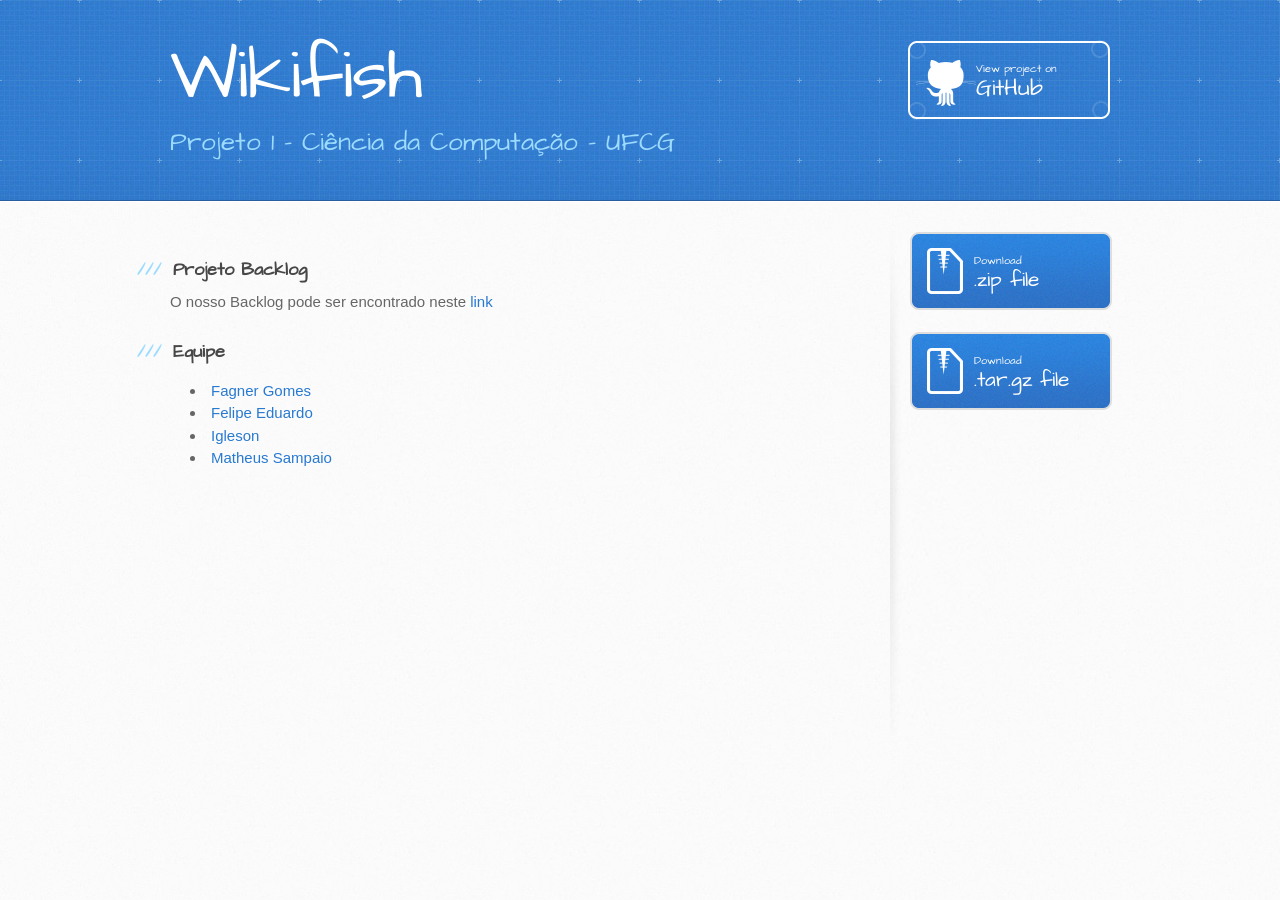
<file: index.html>
<!DOCTYPE html>
<html>
<head>
  <meta charset='utf-8'>
  <meta http-equiv="X-UA-Compatible" content="chrome=1">
  <meta name="viewport" content="width=device-width, initial-scale=1, maximum-scale=1">
  <link href='https://fonts.googleapis.com/css?family=Architects+Daughter' rel='stylesheet' type='text/css'>
  <link rel="stylesheet" type="text/css" href="stylesheets/stylesheet.css" media="screen">
  <link rel="stylesheet" type="text/css" href="stylesheets/pygment_trac.css" media="screen">
  <link rel="stylesheet" type="text/css" href="stylesheets/print.css" media="print">

  <!--[if lt IE 9]>
  <script src="//html5shiv.googlecode.com/svn/trunk/html5.js"></script>
  <![endif]-->

  <title>Wikifish</title>
</head>

<body>
  <header>
    <div class="inner">
      <h1>Wikifish</h1>
      <h2>Projeto 1 - Ciência da Computação - UFCG</h2>
      <a href="https://github.com/fagnerng/wikifish" class="button"><small>View project on</small> GitHub</a>
    </div>
  </header>

  <div id="content-wrapper">
    <div class="inner clearfix">
      <section id="main-content">
        <h3>
          <a id="backlog" class="anchor" href="#backlog" aria-hidden="true">
            <span class="octicon octicon-link"></span>
          </a>Projeto Backlog
        </h3>

        <p>
          O nosso Backlog pode ser encontrado neste <a href="https://docs.google.com/spreadsheets/d/1I0cH28T_xIlmQHG-O9mKh_0EVpCZquCVO-2HrcU2Yoo/edit#gid=0">link</a>
        </p>

        <h3>
          <a id="backlog" class="anchor" href="#backlog" aria-hidden="true">
            <span class="octicon octicon-link"></span>
          </a>Equipe
        </h3>

        <ul>
          <li><a href="https://github.com/fagnerng">Fagner Gomes</a></li>
          <li><a href="https://github.com/felipeefb">Felipe Eduardo</a></li>
          <li><a href="https://github.com/igleson">Igleson</a></li>
          <li><a href="https://github.com/matheussampaio">Matheus Sampaio</a></li>
        </ul>

      </section>

      <aside id="sidebar">
        <a href="https://github.com/fagnerng/wikifish/zipball/master" class="button">
          <small>Download</small>
          .zip file
        </a>
        <a href="https://github.com/fagnerng/wikifish/tarball/master" class="button">
          <small>Download</small>
          .tar.gz file
        </a>
      </aside>
    </div>
  </div>
</body>
</html>
</file>
<file: stylesheets/pygment_trac.css>
.highlight  { background: #ffffff; }
.highlight .c { color: #999988; font-style: italic } /* Comment */
.highlight .err { color: #a61717; background-color: #e3d2d2 } /* Error */
.highlight .k { font-weight: bold } /* Keyword */
.highlight .o { font-weight: bold } /* Operator */
.highlight .cm { color: #999988; font-style: italic } /* Comment.Multiline */
.highlight .cp { color: #999999; font-weight: bold } /* Comment.Preproc */
.highlight .c1 { color: #999988; font-style: italic } /* Comment.Single */
.highlight .cs { color: #999999; font-weight: bold; font-style: italic } /* Comment.Special */
.highlight .gd { color: #000000; background-color: #ffdddd } /* Generic.Deleted */
.highlight .gd .x { color: #000000; background-color: #ffaaaa } /* Generic.Deleted.Specific */
.highlight .ge { font-style: italic } /* Generic.Emph */
.highlight .gr { color: #aa0000 } /* Generic.Error */
.highlight .gh { color: #999999 } /* Generic.Heading */
.highlight .gi { color: #000000; background-color: #ddffdd } /* Generic.Inserted */
.highlight .gi .x { color: #000000; background-color: #aaffaa } /* Generic.Inserted.Specific */
.highlight .go { color: #888888 } /* Generic.Output */
.highlight .gp { color: #555555 } /* Generic.Prompt */
.highlight .gs { font-weight: bold } /* Generic.Strong */
.highlight .gu { color: #800080; font-weight: bold; } /* Generic.Subheading */
.highlight .gt { color: #aa0000 } /* Generic.Traceback */
.highlight .kc { font-weight: bold } /* Keyword.Constant */
.highlight .kd { font-weight: bold } /* Keyword.Declaration */
.highlight .kn { font-weight: bold } /* Keyword.Namespace */
.highlight .kp { font-weight: bold } /* Keyword.Pseudo */
.highlight .kr { font-weight: bold } /* Keyword.Reserved */
.highlight .kt { color: #445588; font-weight: bold } /* Keyword.Type */
.highlight .m { color: #009999 } /* Literal.Number */
.highlight .s { color: #d14 } /* Literal.String */
.highlight .na { color: #008080 } /* Name.Attribute */
.highlight .nb { color: #0086B3 } /* Name.Builtin */
.highlight .nc { color: #445588; font-weight: bold } /* Name.Class */
.highlight .no { color: #008080 } /* Name.Constant */
.highlight .ni { color: #800080 } /* Name.Entity */
.highlight .ne { color: #990000; font-weight: bold } /* Name.Exception */
.highlight .nf { color: #990000; font-weight: bold } /* Name.Function */
.highlight .nn { color: #555555 } /* Name.Namespace */
.highlight .nt { color: #000080 } /* Name.Tag */
.highlight .nv { color: #008080 } /* Name.Variable */
.highlight .ow { font-weight: bold } /* Operator.Word */
.highlight .w { color: #bbbbbb } /* Text.Whitespace */
.highlight .mf { color: #009999 } /* Literal.Number.Float */
.highlight .mh { color: #009999 } /* Literal.Number.Hex */
.highlight .mi { color: #009999 } /* Literal.Number.Integer */
.highlight .mo { color: #009999 } /* Literal.Number.Oct */
.highlight .sb { color: #d14 } /* Literal.String.Backtick */
.highlight .sc { color: #d14 } /* Literal.String.Char */
.highlight .sd { color: #d14 } /* Literal.String.Doc */
.highlight .s2 { color: #d14 } /* Literal.String.Double */
.highlight .se { color: #d14 } /* Literal.String.Escape */
.highlight .sh { color: #d14 } /* Literal.String.Heredoc */
.highlight .si { color: #d14 } /* Literal.String.Interpol */
.highlight .sx { color: #d14 } /* Literal.String.Other */
.highlight .sr { color: #009926 } /* Literal.String.Regex */
.highlight .s1 { color: #d14 } /* Literal.String.Single */
.highlight .ss { color: #990073 } /* Literal.String.Symbol */
.highlight .bp { color: #999999 } /* Name.Builtin.Pseudo */
.highlight .vc { color: #008080 } /* Name.Variable.Class */
.highlight .vg { color: #008080 } /* Name.Variable.Global */
.highlight .vi { color: #008080 } /* Name.Variable.Instance */
.highlight .il { color: #009999 } /* Literal.Number.Integer.Long */

.type-csharp .highlight .k { color: #0000FF }
.type-csharp .highlight .kt { color: #0000FF }
.type-csharp .highlight .nf { color: #000000; font-weight: normal }
.type-csharp .highlight .nc { color: #2B91AF }
.type-csharp .highlight .nn { color: #000000 }
.type-csharp .highlight .s { color: #A31515 }
.type-csharp .highlight .sc { color: #A31515 }
</file>
<file: stylesheets/print.css>
html, body, div, span, applet, object, iframe,
h1, h2, h3, h4, h5, h6, p, blockquote, pre,
a, abbr, acronym, address, big, cite, code,
del, dfn, em, img, ins, kbd, q, s, samp,
small, strike, strong, sub, sup, tt, var,
b, u, i, center,
dl, dt, dd, ol, ul, li,
fieldset, form, label, legend,
table, caption, tbody, tfoot, thead, tr, th, td,
article, aside, canvas, details, embed, 
figure, figcaption, footer, header, hgroup, 
menu, nav, output, ruby, section, summary,
time, mark, audio, video {
  margin: 0;
  padding: 0;
  border: 0;
  font-size: 100%;
  font: inherit;
  vertical-align: baseline;
}
/* HTML5 display-role reset for older browsers */
article, aside, details, figcaption, figure, 
footer, header, hgroup, menu, nav, section {
  display: block;
}
body {
  line-height: 1;
}
ol, ul {
  list-style: none;
}
blockquote, q {
  quotes: none;
}
blockquote:before, blockquote:after,
q:before, q:after {
  content: '';
  content: none;
}
table {
  border-collapse: collapse;
  border-spacing: 0;
}
body {
  font-size: 13px;
  line-height: 1.5; 
  font-family: 'Helvetica Neue', Helvetica, Arial, serif;
  color: #000;
}

a {
  color: #d5000d;
  font-weight: bold;
}

header {
  padding-top: 35px;
  padding-bottom: 10px;
}

header h1 {
  font-weight: bold;
  letter-spacing: -1px;
  font-size: 48px;
  color: #303030;
  line-height: 1.2;
}

header h2 {
  letter-spacing: -1px;
  font-size: 24px;
  color: #aaa;
  font-weight: normal;
  line-height: 1.3;
}
#downloads {
  display: none;
}
#main_content {
  padding-top: 20px;
}

code, pre {
  font-family: Monaco, "Bitstream Vera Sans Mono", "Lucida Console", Terminal;
  color: #222;
  margin-bottom: 30px;
  font-size: 12px;
}

code {
  padding: 0 3px;
}

pre {
  border: solid 1px #ddd;
  padding: 20px;
  overflow: auto;
}
pre code {
  padding: 0;
}

ul, ol, dl {
  margin-bottom: 20px;
}


/* COMMON STYLES */

table {
  width: 100%;
  border: 1px solid #ebebeb;
}

th {
  font-weight: 500;
}

td {
  border: 1px solid #ebebeb;
  text-align: center; 
  font-weight: 300;
}

form {
  background: #f2f2f2;
  padding: 20px;
  
}


/* GENERAL ELEMENT TYPE STYLES */

h1 {
  font-size: 2.8em;
} 

h2 {
  font-size: 22px;
  font-weight: bold;
  color: #303030;
  margin-bottom: 8px;
} 

h3 {
  color: #d5000d;
  font-size: 18px;
  font-weight: bold;
  margin-bottom: 8px;
} 
 
h4 {
  font-size: 16px;
  color: #303030;
  font-weight: bold;
} 

h5 {
  font-size: 1em;
  color: #303030;
} 

h6 {
  font-size: .8em;
  color: #303030;
} 

p {
  font-weight: 300;
  margin-bottom: 20px;
}
 
a {
  text-decoration: none;
}

p a {
  font-weight: 400;
}

blockquote {
  font-size: 1.6em;
  border-left: 10px solid #e9e9e9;
  margin-bottom: 20px;
  padding: 0 0 0 30px;
}

ul li {
  list-style: disc inside;
  padding-left: 20px;
}

ol li {
  list-style: decimal inside;
  padding-left: 3px;
}

dl dd {
  font-style: italic;
  font-weight: 100;
}

footer {
  margin-top: 40px;
  padding-top: 20px;
  padding-bottom: 30px;
  font-size: 13px;
  color: #aaa;
}

footer a {
  color: #666;
}

/* MISC */
.clearfix:after {
  clear: both;
  content: '.';
  display: block;
  visibility: hidden;
  height: 0;
}

.clearfix {display: inline-block;}
* html .clearfix {height: 1%;}
.clearfix {display: block;}
</file>
<file: stylesheets/stylesheet.css>
/*! normalize.css v3.0.2 | MIT License | git.io/normalize */

/**
 * 1. Set default font family to sans-serif.
 * 2. Prevent iOS text size adjust after orientation change, without disabling
 *    user zoom.
 */

html {
  font-family: sans-serif; /* 1 */
  -ms-text-size-adjust: 100%; /* 2 */
  -webkit-text-size-adjust: 100%; /* 2 */
}

/**
 * Remove default margin.
 */

body {
  margin: 0;
}

/* HTML5 display definitions
   ========================================================================== */

/**
 * Correct `block` display not defined for any HTML5 element in IE 8/9.
 * Correct `block` display not defined for `details` or `summary` in IE 10/11
 * and Firefox.
 * Correct `block` display not defined for `main` in IE 11.
 */

article,
aside,
details,
figcaption,
figure,
footer,
header,
hgroup,
main,
menu,
nav,
section,
summary {
  display: block;
}

/**
 * 1. Correct `inline-block` display not defined in IE 8/9.
 * 2. Normalize vertical alignment of `progress` in Chrome, Firefox, and Opera.
 */

audio,
canvas,
progress,
video {
  display: inline-block; /* 1 */
  vertical-align: baseline; /* 2 */
}

/**
 * Prevent modern browsers from displaying `audio` without controls.
 * Remove excess height in iOS 5 devices.
 */

audio:not([controls]) {
  display: none;
  height: 0;
}

/**
 * Address `[hidden]` styling not present in IE 8/9/10.
 * Hide the `template` element in IE 8/9/11, Safari, and Firefox < 22.
 */

[hidden],
template {
  display: none;
}

/* Links
   ========================================================================== */

/**
 * Remove the gray background color from active links in IE 10.
 */

a {
  background-color: transparent;
}

/**
 * Improve readability when focused and also mouse hovered in all browsers.
 */

a:active,
a:hover {
  outline: 0;
}

/* Text-level semantics
   ========================================================================== */

/**
 * Address styling not present in IE 8/9/10/11, Safari, and Chrome.
 */

abbr[title] {
  border-bottom: 1px dotted;
}

/**
 * Address style set to `bolder` in Firefox 4+, Safari, and Chrome.
 */

b,
strong {
  font-weight: bold;
}

/**
 * Address styling not present in Safari and Chrome.
 */

dfn {
  font-style: italic;
}

/**
 * Address variable `h1` font-size and margin within `section` and `article`
 * contexts in Firefox 4+, Safari, and Chrome.
 */

h1 {
  font-size: 2em;
  margin: 0.67em 0;
}

/**
 * Address styling not present in IE 8/9.
 */

mark {
  background: #ff0;
  color: #000;
}

/**
 * Address inconsistent and variable font size in all browsers.
 */

small {
  font-size: 80%;
}

/**
 * Prevent `sub` and `sup` affecting `line-height` in all browsers.
 */

sub,
sup {
  font-size: 75%;
  line-height: 0;
  position: relative;
  vertical-align: baseline;
}

sup {
  top: -0.5em;
}

sub {
  bottom: -0.25em;
}

/* Embedded content
   ========================================================================== */

/**
 * Remove border when inside `a` element in IE 8/9/10.
 */

img {
  border: 0;
}

/**
 * Correct overflow not hidden in IE 9/10/11.
 */

svg:not(:root) {
  overflow: hidden;
}

/* Grouping content
   ========================================================================== */

/**
 * Address margin not present in IE 8/9 and Safari.
 */

figure {
  margin: 1em 40px;
}

/**
 * Address differences between Firefox and other browsers.
 */

hr {
  -moz-box-sizing: content-box;
  box-sizing: content-box;
  height: 0;
}

/**
 * Contain overflow in all browsers.
 */

pre {
  overflow: auto;
}

/**
 * Address odd `em`-unit font size rendering in all browsers.
 */

code,
kbd,
pre,
samp {
  font-family: monospace, monospace;
  font-size: 1em;
}

/* Forms
   ========================================================================== */

/**
 * Known limitation: by default, Chrome and Safari on OS X allow very limited
 * styling of `select`, unless a `border` property is set.
 */

/**
 * 1. Correct color not being inherited.
 *    Known issue: affects color of disabled elements.
 * 2. Correct font properties not being inherited.
 * 3. Address margins set differently in Firefox 4+, Safari, and Chrome.
 */

button,
input,
optgroup,
select,
textarea {
  color: inherit; /* 1 */
  font: inherit; /* 2 */
  margin: 0; /* 3 */
}

/**
 * Address `overflow` set to `hidden` in IE 8/9/10/11.
 */

button {
  overflow: visible;
}

/**
 * Address inconsistent `text-transform` inheritance for `button` and `select`.
 * All other form control elements do not inherit `text-transform` values.
 * Correct `button` style inheritance in Firefox, IE 8/9/10/11, and Opera.
 * Correct `select` style inheritance in Firefox.
 */

button,
select {
  text-transform: none;
}

/**
 * 1. Avoid the WebKit bug in Android 4.0.* where (2) destroys native `audio`
 *    and `video` controls.
 * 2. Correct inability to style clickable `input` types in iOS.
 * 3. Improve usability and consistency of cursor style between image-type
 *    `input` and others.
 */

button,
html input[type="button"], /* 1 */
input[type="reset"],
input[type="submit"] {
  -webkit-appearance: button; /* 2 */
  cursor: pointer; /* 3 */
}

/**
 * Re-set default cursor for disabled elements.
 */

button[disabled],
html input[disabled] {
  cursor: default;
}

/**
 * Remove inner padding and border in Firefox 4+.
 */

button::-moz-focus-inner,
input::-moz-focus-inner {
  border: 0;
  padding: 0;
}

/**
 * Address Firefox 4+ setting `line-height` on `input` using `!important` in
 * the UA stylesheet.
 */

input {
  line-height: normal;
}

/**
 * It's recommended that you don't attempt to style these elements.
 * Firefox's implementation doesn't respect box-sizing, padding, or width.
 *
 * 1. Address box sizing set to `content-box` in IE 8/9/10.
 * 2. Remove excess padding in IE 8/9/10.
 */

input[type="checkbox"],
input[type="radio"] {
  box-sizing: border-box; /* 1 */
  padding: 0; /* 2 */
}

/**
 * Fix the cursor style for Chrome's increment/decrement buttons. For certain
 * `font-size` values of the `input`, it causes the cursor style of the
 * decrement button to change from `default` to `text`.
 */

input[type="number"]::-webkit-inner-spin-button,
input[type="number"]::-webkit-outer-spin-button {
  height: auto;
}

/**
 * 1. Address `appearance` set to `searchfield` in Safari and Chrome.
 * 2. Address `box-sizing` set to `border-box` in Safari and Chrome
 *    (include `-moz` to future-proof).
 */

input[type="search"] {
  -webkit-appearance: textfield; /* 1 */
  -moz-box-sizing: content-box;
  -webkit-box-sizing: content-box; /* 2 */
  box-sizing: content-box;
}

/**
 * Remove inner padding and search cancel button in Safari and Chrome on OS X.
 * Safari (but not Chrome) clips the cancel button when the search input has
 * padding (and `textfield` appearance).
 */

input[type="search"]::-webkit-search-cancel-button,
input[type="search"]::-webkit-search-decoration {
  -webkit-appearance: none;
}

/**
 * Define consistent border, margin, and padding.
 */

fieldset {
  border: 1px solid #c0c0c0;
  margin: 0 2px;
  padding: 0.35em 0.625em 0.75em;
}

/**
 * 1. Correct `color` not being inherited in IE 8/9/10/11.
 * 2. Remove padding so people aren't caught out if they zero out fieldsets.
 */

legend {
  border: 0; /* 1 */
  padding: 0; /* 2 */
}

/**
 * Remove default vertical scrollbar in IE 8/9/10/11.
 */

textarea {
  overflow: auto;
}

/**
 * Don't inherit the `font-weight` (applied by a rule above).
 * NOTE: the default cannot safely be changed in Chrome and Safari on OS X.
 */

optgroup {
  font-weight: bold;
}

/* Tables
   ========================================================================== */

/**
 * Remove most spacing between table cells.
 */

table {
  border-collapse: collapse;
  border-spacing: 0;
}

td,
th {
  padding: 0;
}

/* LAYOUT STYLES */
body {
  font-size: 15px;
  line-height: 1.5;
  background: #fafafa url(../images/body-bg.jpg) 0 0 repeat;
  font-family: 'Helvetica Neue', Helvetica, Arial, serif;
  font-weight: 400;
  color: #666;
}

p {
  margin-top: 0;
}

a {
  color: #2879d0;
}
a:hover {
  color: #2268b2;
}

header {
  padding-top: 40px;
  padding-bottom: 40px;
  font-family: 'Architects Daughter', 'Helvetica Neue', Helvetica, Arial, serif;
  background: #2e7bcf url(../images/header-bg.jpg) 0 0 repeat-x;
  border-bottom: solid 1px #275da1;
}

header h1 {
  letter-spacing: -1px;
  font-size: 72px;
  font-weight: normal;
  color: #fff;
  line-height: 1;
  margin-top: 0;
  margin-bottom: 0.2em;
  width: 540px;
}

header h2 {
  font-size: 26px;
  color: #9ddcff;
  font-weight: normal;
  line-height: 1.3;
  width: 540px;
  letter-spacing: 0;
  margin-top: 0;
  margin-bottom: 0;
}

.inner {
  position: relative;
  width: 940px;
  margin: 0 auto;
}

#content-wrapper {
  border-top: solid 1px #fff;
  padding-top: 30px;
}

#main-content {
  width: 690px;
  float: left;
}

#main-content img {
  max-width: 100%;
}

aside#sidebar {
  width: 200px;
  padding-left: 20px;
  min-height: 504px;
  float: right;
  background: transparent url(../images/sidebar-bg.jpg) 0 0 no-repeat;
  font-size: 12px;
  line-height: 1.3;
}

aside#sidebar p.repo-owner,
aside#sidebar p.repo-owner a {
  font-weight: bold;
}

#downloads {
  margin-bottom: 40px;
}

a.button {
  width: 134px;
  height: 58px;
  line-height: 1.2;
  font-size: 23px;
  color: #fff;
  padding-left: 68px;
  padding-top: 22px;
  font-family: 'Architects Daughter', 'Helvetica Neue', Helvetica, Arial, serif;
}
a.button small {
  display: block;
  font-size: 11px;
}
header a.button {
  position: absolute;
  right: 0;
  top: 0;
  background: transparent url(../images/github-button.png) 0 0 no-repeat;
}
aside a.button {
  width: 138px;
  padding-left: 64px;
  display: block;
  background: transparent url(../images/download-button.png) 0 0 no-repeat;
  margin-bottom: 20px;
  font-size: 21px;
}

code, pre {
  font-family: Monaco, "Bitstream Vera Sans Mono", "Lucida Console", Terminal, monospace;
  color: #222;
  margin-bottom: 30px;
  font-size: 13px;
}

code {
  background-color: #f2f8fc;
  border: solid 1px #dbe7f3;
  padding: 0 3px;
}

pre {
  padding: 20px;
  background: #fff;
  text-shadow: none;
  overflow: auto;
  border: solid 1px #f2f2f2;
}
pre code {
  color: #2879d0;
  background-color: #fff;
  border: none;
  padding: 0;
}

ul, ol, dl {
  margin-bottom: 20px;
}


/* COMMON STYLES */

hr {
  height: 0;
  margin-top: 1em;
  margin-bottom: 1em;
  border: 0;
  border-top: solid 1px #ddd;
}

table {
  width: 100%;
  border: 1px solid #ebebeb;
}

th {
  font-weight: 500;
}

td {
  border: 1px solid #ebebeb;
  text-align: center;
  font-weight: 300;
}

form {
  background: #f2f2f2;
  padding: 20px;

}


/* GENERAL ELEMENT TYPE STYLES */

#main-content h1 {
  font-family: 'Architects Daughter', 'Helvetica Neue', Helvetica, Arial, serif;
  font-size: 2.8em;
  font-weight: normal;
  letter-spacing: -1px;
  margin-top: 0;
  margin-bottom: 0;
  color: #474747;
  text-indent: 6px;
}

#main-content h1:before {
  content: "/";
  color: #9ddcff;
  padding-right: 0.3em;
  margin-left: -0.9em;
}

#main-content h2 {
  font-family: 'Architects Daughter', 'Helvetica Neue', Helvetica, Arial, serif;
  font-size: 22px;
  font-weight: bold;
  margin-bottom: 8px;
  color: #474747;
  text-indent: 4px;
}
#main-content h2:before {
  content: "//";
  color: #9ddcff;
  padding-right: 0.3em;
  margin-left: -1.5em;
}

#main-content h3 {
  font-family: 'Architects Daughter', 'Helvetica Neue', Helvetica, Arial, serif;
  font-size: 18px;
  font-weight: bold;
  margin-top: 24px;
  margin-bottom: 8px;
  color: #474747;
  text-indent: 3px;
}

#main-content h3:before {
  content: "///";
  color: #9ddcff;
  padding-right: 0.3em;
  margin-left: -2em;
}

#main-content h4 {
  font-family: 'Architects Daughter', 'Helvetica Neue', Helvetica, Arial, serif;
  font-size: 15px;
  font-weight: bold;
  margin-bottom: 8px;
  color: #474747;
  text-indent: 3px;
}

h4:before {
  content: "////";
  color: #9ddcff;
  padding-right: 0.3em;
  margin-left: -2.8em;
}

#main-content h5 {
  font-family: 'Architects Daughter', 'Helvetica Neue', Helvetica, Arial, serif;
  font-size: 14px;
  margin-bottom: 8px;
  color: #474747;
  text-indent: 3px;
}
h5:before {
  content: "/////";
  color: #9ddcff;
  padding-right: 0.3em;
  margin-left: -3.2em;
}

#main-content h6 {
  font-family: 'Architects Daughter', 'Helvetica Neue', Helvetica, Arial, serif;
  font-size: .8em;
  margin-bottom: 8px;
  color: #474747;
  text-indent: 3px;
}
h6:before {
  content: "//////";
  color: #9ddcff;
  padding-right: 0.3em;
  margin-left: -3.7em;
}

p {
  margin-bottom: 20px;
}

a {
  text-decoration: none;
}

p a {
  font-weight: 400;
}

blockquote {
  font-size: 1.6em;
  border-left: 10px solid #e9e9e9;
  margin-bottom: 20px;
  padding: 0 0 0 30px;
}

ul {
  list-style: disc inside;
  padding-left: 20px;
}

ol {
  list-style: decimal inside;
  padding-left: 3px;
}

dl dd {
  font-style: italic;
  font-weight: 100;
}

footer {
  background: transparent url('../images/hr.png') 0 0 no-repeat;
  margin-top: 40px;
  padding-top: 20px;
  padding-bottom: 30px;
  font-size: 13px;
  color: #aaa;
}

footer a {
  color: #666;
}
footer a:hover {
  color: #444;
}

/* MISC */
.clearfix:after {
  clear: both;
  content: '.';
  display: block;
  visibility: hidden;
  height: 0;
}

.clearfix {display: inline-block;}
* html .clearfix {height: 1%;}
.clearfix {display: block;}

/* #Media Queries
================================================== */

/* Smaller than standard 960 (devices and browsers) */
@media only screen and (max-width: 959px) {}

/* Tablet Portrait size to standard 960 (devices and browsers) */
@media only screen and (min-width: 768px) and (max-width: 959px) {
  .inner {
    width: 740px;
  }
  header h1, header h2 {
    width: 340px;
  }
  header h1 {
    font-size: 60px;
  }
  header h2 {
    font-size: 30px;
  }
  #main-content {
    width: 490px;
  }
  #main-content h1:before,
  #main-content h2:before,
  #main-content h3:before,
  #main-content h4:before,
  #main-content h5:before,
  #main-content h6:before {
    content: none;
    padding-right: 0;
    margin-left: 0;
  }
}

/* All Mobile Sizes (devices and browser) */
@media only screen and (max-width: 767px) {
  .inner {
    width: 93%;
  }
  header {
    padding: 20px 0;
  }
  header .inner {
    position: relative;
  }
  header h1, header h2 {
    width: 100%;
  }
  header h1 {
    font-size: 48px;
  }
  header h2 {
    font-size: 24px;
  }
  header a.button {
    background-image: none;
    width: auto;
    height: auto;
    display: inline-block;
    margin-top: 15px;
    padding: 5px 10px;
    position: relative;
    text-align: center;
    font-size: 13px;
    line-height: 1;
    background-color: #9ddcff;
    color: #2879d0;
    -moz-border-radius: 5px;
    -webkit-border-radius: 5px;
    border-radius: 5px;
  }
  header a.button small {
    font-size: 13px;
    display: inline;
  }
  #main-content,
  aside#sidebar {
    float: none;
    width: 100% ! important;
  }
  aside#sidebar {
    background-image: none;
    margin-top: 20px;
    border-top: solid 1px #ddd;
    padding: 20px 0;
    min-height: 0;
  }
  aside#sidebar a.button {
    display: none;
  }
  #main-content h1:before,
  #main-content h2:before,
  #main-content h3:before,
  #main-content h4:before,
  #main-content h5:before,
  #main-content h6:before {
    content: none;
    padding-right: 0;
    margin-left: 0;
  }
}

/* Mobile Landscape Size to Tablet Portrait (devices and browsers) */
@media only screen and (min-width: 480px) and (max-width: 767px) {}

/* Mobile Portrait Size to Mobile Landscape Size (devices and browsers) */
@media only screen and (max-width: 479px) {}
</file>
